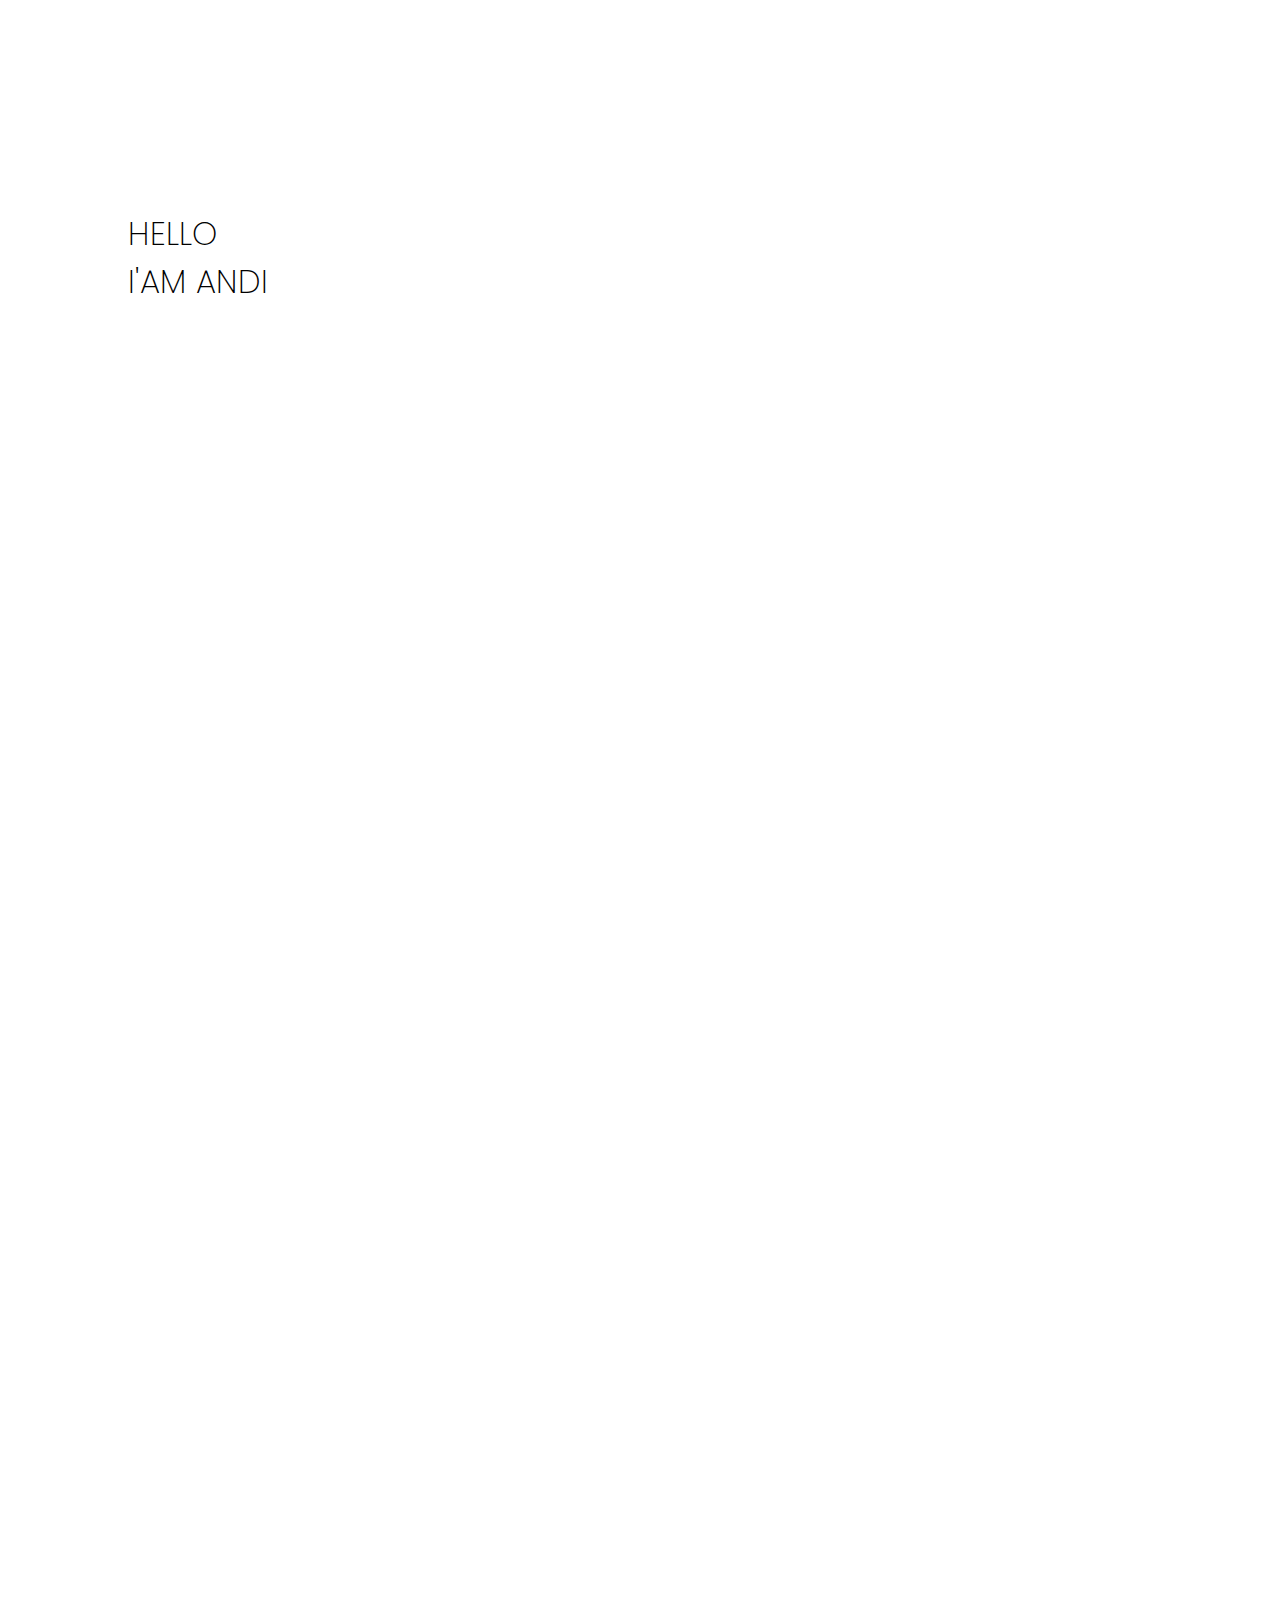
<file: sandbox.html>
<!DOCTYPE html>
<html lang="en">
<head>
    <meta charset="UTF-8">
    <meta name="viewport" content="width=device-width, initial-scale=1.0">
    <title>Sandbox</title>

    <link rel="stylesheet" href="./style/style.css">
</head>
<body>
    <section class="section-1"></section>
    <div class="curtain">
        <h2>Hello <br />i'am Andi</h2>
        <h1 class="desktop">frontend <br />developer</h1>
        <h1 class="mobile">front<br />end <br />dev</h1>
      </div>
    <section class="section-2"></section>
    <section class="section-3"></section>


    <script src="./script/script.js"></script>
</body>
</html>
</file>
<file: style/style.css>
@import url("https://fonts.googleapis.com/css2?family=Poppins:ital,wght@0,100;0,200;0,300;0,400;0,500;0,600;0,700;0,800;0,900;1,100;1,200;1,300;1,400;1,500;1,600;1,700;1,800;1,900&display=swap");


* {
    margin: 0;
    padding: 0;
    font-family: "Poppins", sans-serif;
}
.section-1 {
    background-image: url(https://dibimbing-skill-fair-2024.vercel.app/images/img1.png);
    height: 300vh;
}
.section-2 {
    background-image: url(https://dibimbing-skill-fair-2024.vercel.app/images/img2.png);
    height: 200vh;
}

section {
    background-attachment: fixed;
    background-size: cover;
}

.curtain h1.mobile {
    display: none;
  }
.curtain h1,
h2 {
  text-transform: uppercase;
}

.curtain h2 {
  font-weight: 200;
  font-size: 2em;
}

.curtain h1 {
  line-height: 1;
  font-size: 12em;
  font-weight: 900;
  background-image: url(https://dibimbing-skill-fair-2024.vercel.app/images/img2.png);
  background-size: cover;
  background-attachment: fixed;
  background-clip: text;
  color: transparent;
}

.curtain {
  position: fixed;
  left: 0;
  top: 0;
  width: 100%;
  height: 100%;
  z-index: 1;
  background-color: white;
  display: flex;
  flex-direction: column;
  justify-content: center;
  padding: 0 10%;
}
</file>
